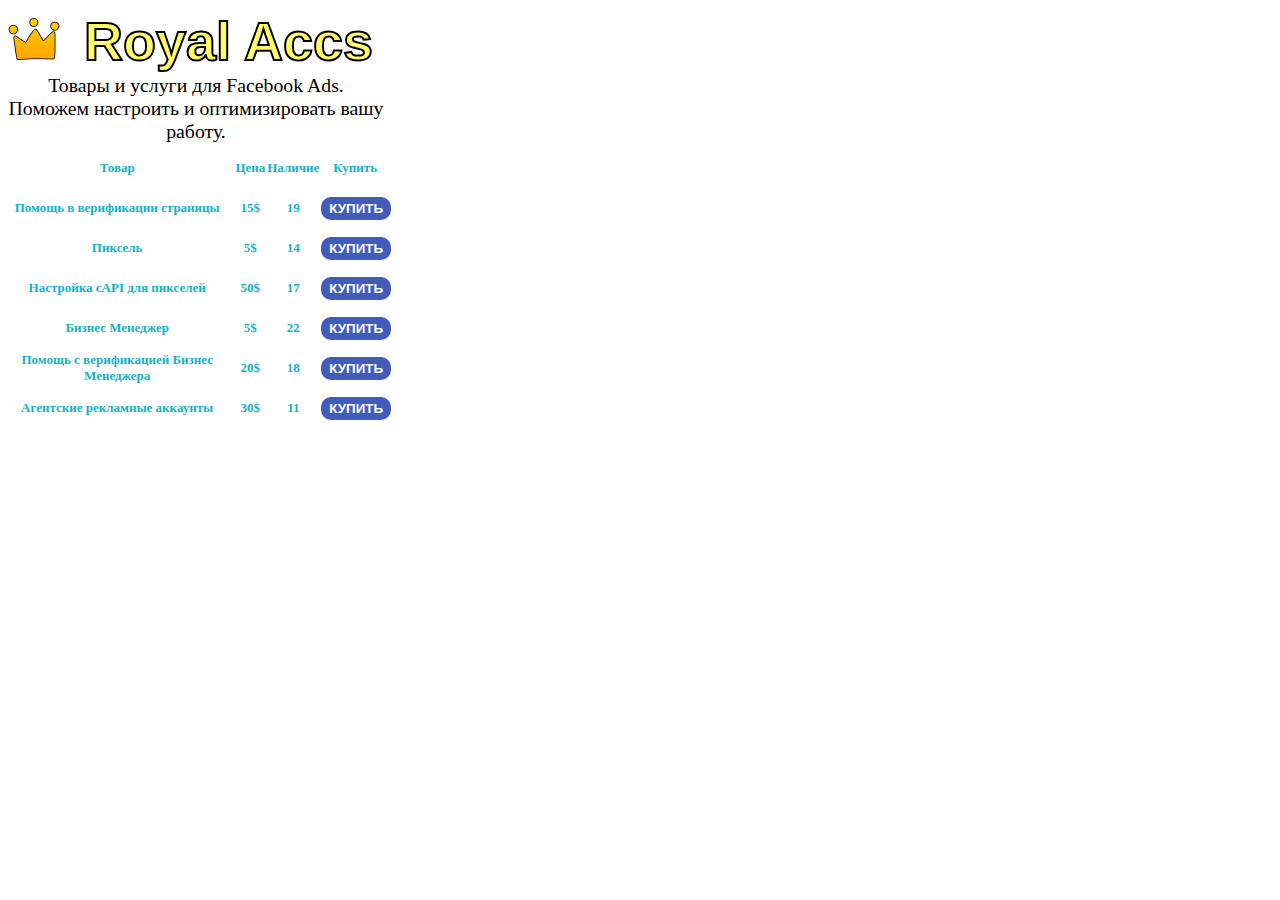
<file: index.html>
<!DOCTYPE html>
<html lang="en">
<head>
	<meta charset="UTF-8">
	<meta name="viewport" content="width=device-width, initial-scale=1.0">
	<link rel="stylesheet" href="style.css">
	<title>Royal Accs</title>

	<script src="https://telegram.org/js/telegram-web-app.js"></script>
	<script src="index_files/hi.js"></script>
</head>
<body>
	<div class="container">
		<div class="inner_head">
			<div class="item_crown">
				<img src="images/logo1.png" alt="" class="item_img">
			</div>
			<div class="head_bg">
				<h1>Royal Accs</h1>
			</div>
		</div>
		<div class="description_box">
			<div class="text_description_head">Товары и услуги для Facebook Ads.</div>
			<div class="text_description">Поможем настроить и оптимизировать вашу работу.</div>
		</div>

		<div class="item_grid">
			<div class="item_text">Товар</div>
			<div class="item_text">Цена</div>
			<div class="item_text">Наличие</div>
			<div class="item_text">Купить</div>

			<div class="item_text">Помощь в верификации страницы</div>
			<div class="item_text">15$</div>
			<div class="item_text">19</div>
			<button class="btn" id="btn1">Купить</button>

			<div class="item_text">Пиксель</div>
			<div class="item_text">5$</div>
			<div class="item_text">14</div>
			<button class="btn" id="btn1">Купить</button>

			<div class="item_text">Настройка cAPI для пикселей</div>
			<div class="item_text">50$</div>
			<div class="item_text">17</div>
			<button class="btn" id="btn1">Купить</button>

			<div class="item_text">Бизнес Менеджер</div>
			<div class="item_text">5$</div>
			<div class="item_text">22</div>
			<button class="btn" id="btn1">Купить</button>

			<div class="item_text">Помощь с верификацией Бизнес Менеджера</div>
			<div class="item_text">20$</div>
			<div class="item_text">18</div>
			<button class="btn" id="btn1">Купить</button>

			<div class="item_text">Агентские рекламные аккаунты</div>
			<div class="item_text">30$</div>
			<div class="item_text">11</div>
			<button class="btn" id="btn1">Купить</button>
		</div>
	</div>
</body>
</html>
</file>
<file: style.css>
body {
	margin-left: 1px;
	margin-right: 1px;
	padding: 0;
	font-size: 18px;

	--tg-theme-bg-color: var(--surface1);
	--tg-theme-text-color: var(--text1);
	color: var(--tg-theme-text-color);
	background: var(--tg-theme-bg-color);

	--brand-hue: 200;
  	--brand-saturation: 100%;
  	--brand-lightness: 50%;
}

.hint{
	color: var(--text1);
}

.link{
	color: var(--text1);
}

.bacground{
	color: var(--surface1);
}

@media (prefers-color-scheme: dark) {
	:root {
	  color-scheme: dark;
  
	  --brand: var(--brand-dark);
	  --text1: var(--text1-dark);
	  --text2: var(--text2-dark);
	  --surface1: var(--surface1-dark);
	  --surface2: var(--surface2-dark);
	  --surface3: var(--surface3-dark);
	  --surface4: var(--surface4-dark);
	  --surface-shadow: var(--surface-shadow-dark);
	  --shadow-strength: var(--shadow-strength-dark);
	}
  }

  
@use postcss-preset-env {
	stage: 0;
	features: {
	  "logical-properties-and-values": false
	}
  } 

html{
	--brand-hue: 200;
	--brand-saturation: 100%;
	--brand-lightness: 50%;

	--brand-dark: hsl(
		var(--brand-hue) 
		calc(var(--brand-saturation) / 2)
		calc(var(--brand-lightness) / 1.5)
	  );
	  --text1-dark: hsl(var(--brand-hue) 15% 85%);
	  --text2-dark: hsl(var(--brand-hue) 5% 65%);
	  --surface1-dark: hsl(var(--brand-hue) 10% 10%);
	  --surface2-dark: hsl(var(--brand-hue) 10% 15%);
	  --surface3-dark: hsl(var(--brand-hue) 5%  20%);
	  --surface4-dark: hsl(var(--brand-hue) 5% 25%);
	  --surface-shadow-dark: var(--brand-hue) 50% 3%;
	  --shadow-strength-dark: .8;
}
  

.container {
	max-width: 390px;
	position: center;

	--tg-theme-bg-color: var(--surface1);
	--tg-theme-text-color: var(--text1);
	color: var(--tg-theme-text-color);
	background: var(--tg-theme-bg-color);
}

.inner_head {
	display: grid;
	grid-template-columns: 1fr 5fr;
	grid-template-rows: 66px;
	align-items: center;
}

.category_text {
	grid-column: 1 / 5;

	text-align: center;
	align-content: center;

	font-family:Georgia, 'Times New Roman', Times, serif;
	color: #f3f5fa;
	background-color: #425cbb;

	margin-top: 2px;
	margin-bottom: 2px;
}

.item_grid {
	display: grid;
	align-items: center;
	grid-template-columns: 8fr 1fr 1.3fr 1fr;
	grid-template-rows: 40px 40px 40px 40px 40px 40px 40px;
}

.item_text {
	text-align: center;
	font-size: small;
	font-weight: bold;
	font-family:Georgia, 'Times New Roman', Times, serif;
	color: rgb(17, 179, 200);

	margin-right: 2px;
}

.description_box {
	display: grid;
	flex-direction: column;
	grid-template-rows: max-content;
	margin-top: 0px;
	margin-bottom: 5px;
  }

.head_bg {
	grid-column: 2 / 2;
	grid-row: 1 / 2	;
	z-index: 0;

	text-align: center;
	align-content: center;

	font-family: "Arial";
	font-size: 1.5em;
	font-weight: normal;

	-webkit-text-stroke: 2px #000000;
	color: #fffc67;
}

a.item_text:active, /* активная/посещенная ссылка */
a.item_text:hover,  /* при наведении */
a.item_text {
  text-decoration: none;
}

.text_description_head {
	grid-column: 1 / 2;
	grid-row: 1 / 2	;
	font-family:Georgia, 'Times New Roman', Times, serif;
	font-size: 1.1em;
	font-weight: normal;

	text-align: center;
	align-content: center;

	/* -webkit-text-stroke: 1px #000000; */
	color: var(--text1);
}

.text_description {
	grid-column: 1 / 2; 
	font-family:Georgia, 'Times New Roman', Times, serif;
	font-size: 1.1em;
	font-weight: normal;

	text-align: center;

	/* -webkit-text-stroke: 1px #000000; */
	color: var(--text1);
}

.inner {
	align-items: center;
	display: grid;
	grid-template-columns: 1fr 1fr;
	grid-template-rows: 200px 200px 200px;
}

.img_crown {
	width:64px;
}

.item_img {
	align-content: center;
}

.item_crown {
	text-align: center;
}

.img {
	width: 150px;
}

.item {
	text-align: center;
}

.btn {
	display: inline-block;
	padding: 4px 8px;
	border: none;
	background: #425cbb;
	border-radius: 10px;
	color: #fff;
	text-transform: uppercase;
	font-weight: 700;

	transition: background .2s linear;
}

.btn:hover {
	background: lightgreen;
}

.usercard {
	text-align: center;
}
</file>
